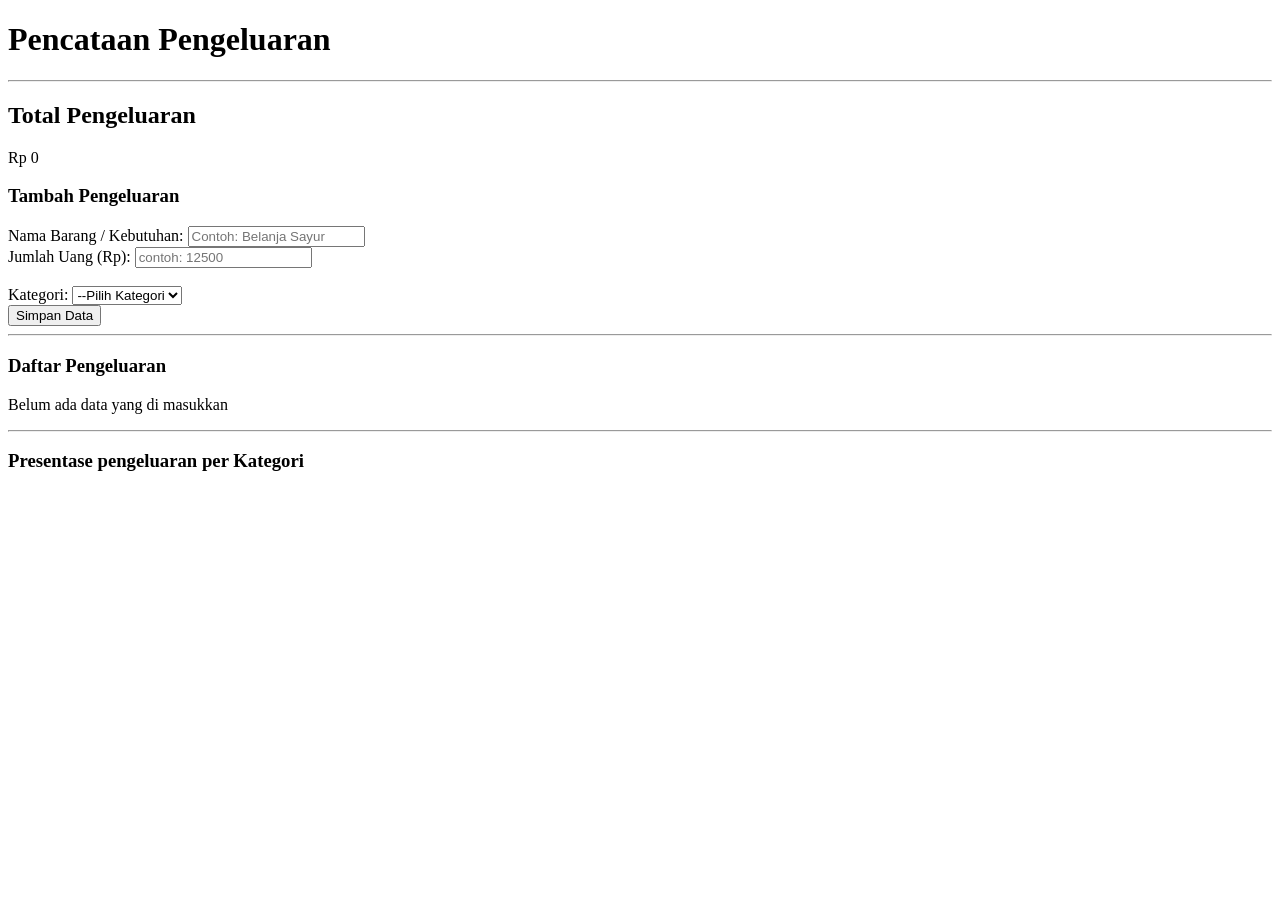
<file: index_awal.html>
<!DOCTYPE html>
<html lang="en">
<head>
  <meta charset="UTF-8">
  <meta name="viewport" content="width=device-width, initial-scale=1.0">
  <title>Document</title> <h1> Pencataan Pengeluaran </h1>
</head>
<body>
  <hr/>

  <div class="wadah">
    <header>
      <h2>Total Pengeluaran</h2>
      <p id="JumlahTotal">Rp 0</p>
    </header>

    <section>
      <h3>Tambah Pengeluaran</h3>
      <form id="formTransaksi">
        <div>
          <label for="namaBarang">Nama Barang / Kebutuhan:</label>
          <input type="text" id="namaBarang" placeholder="Contoh: Belanja Sayur" required>
        </div>

        <div>
          <label for="jumlahUang">Jumlah Uang (Rp):</label>
          <input type="number" id="jumlahUang" min="o" placeholder="contoh: 12500" required>
        </div>
        
        <br/>

        <div>
          <label for="kategori">Kategori:</label>
          <select id="kategori" required>
            <option value="">--Pilih Kategori</option>
            <option value="Makanan">Makanan</option>
            <option value="Transportasi">Transportasi</option>
            <option value="Hiburan">Hiburan</option>
          </select>
        </div>

        <div>
          <button type="submit">Simpan Data</button>
        </div>

      </form>
    </section>
     <hr/>

    <section>
      <h3>Daftar Pengeluaran</h3>
      <div id="daftarTransaksi">
        <p>Belum ada data yang di masukkan</p>
      </div>
    </section>
    <hr/>

    <section>
      <h3> Presentase pengeluaran per Kategori</h3>
      <div>
        <canvas id="grafikLingkaran" width="300" height="300"></canvas>
      </div>
    </section>

  </div>
  
</body>
</html>
</file>
